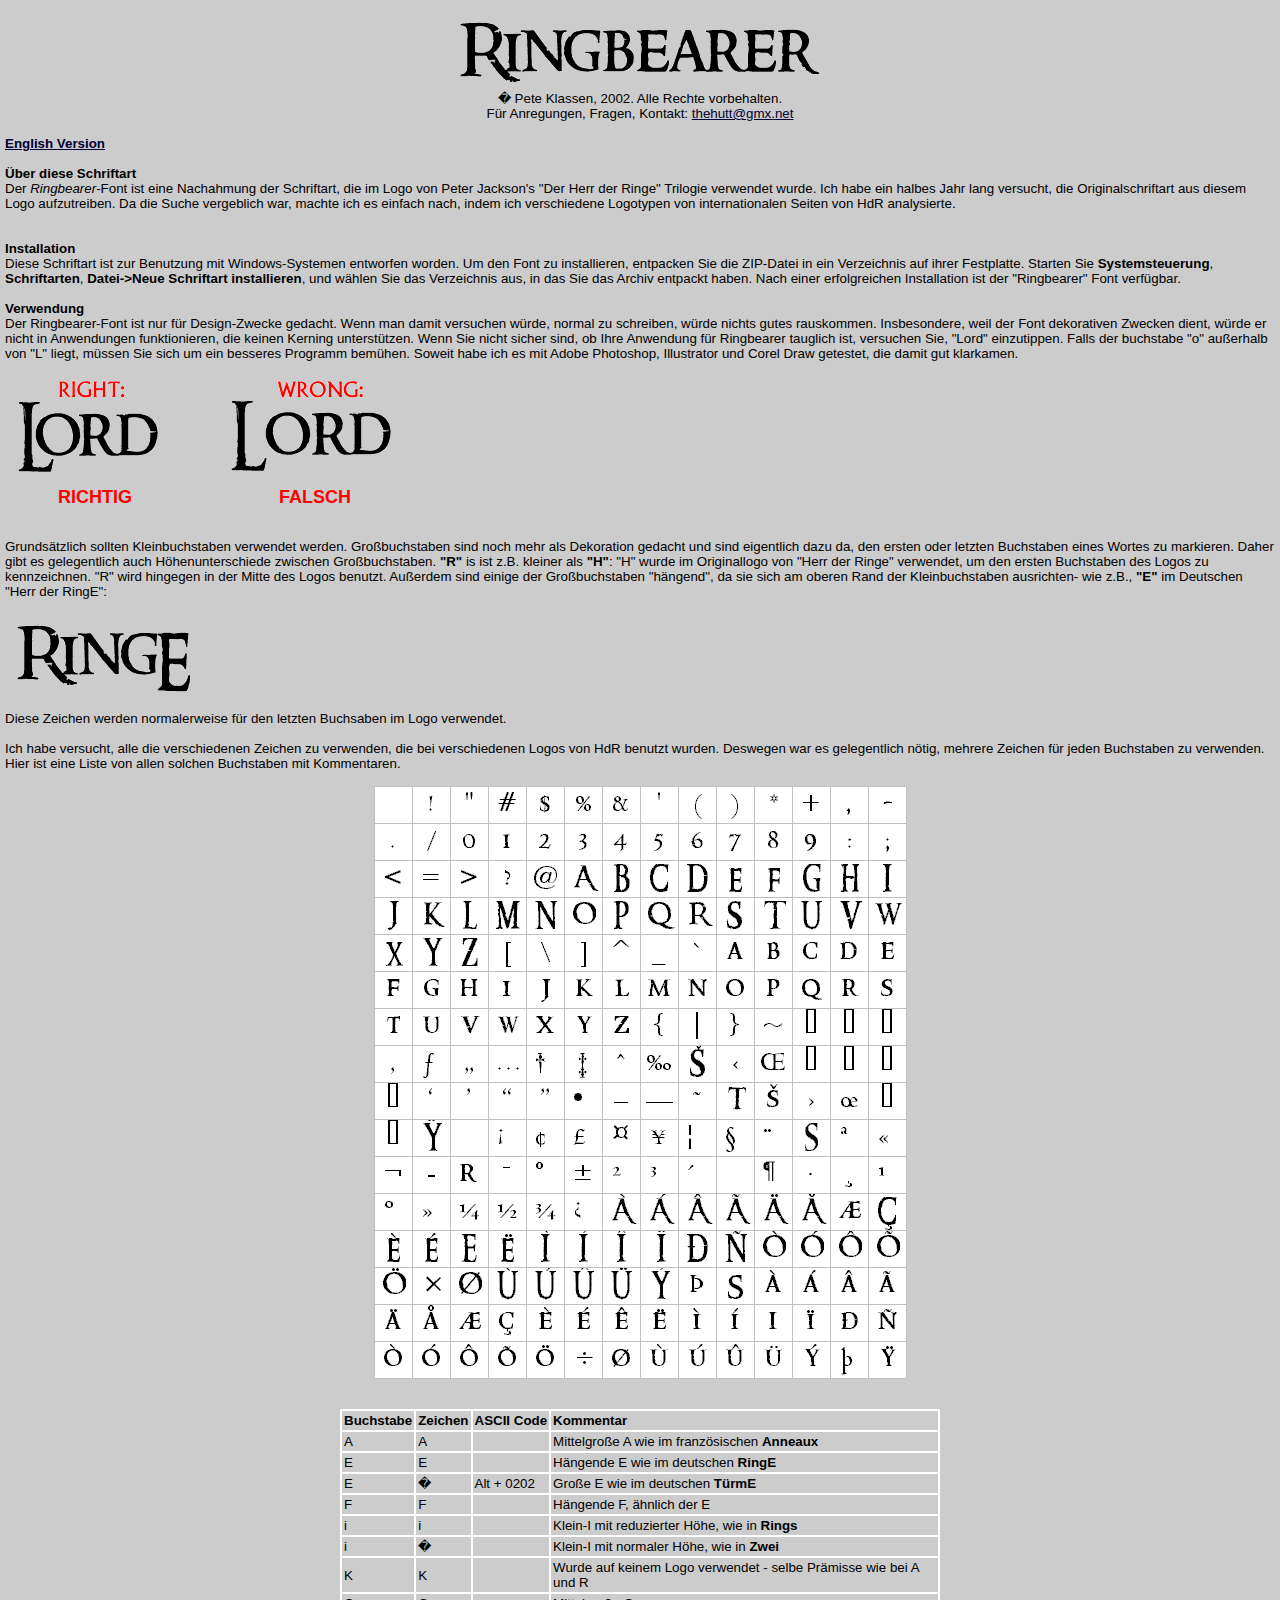
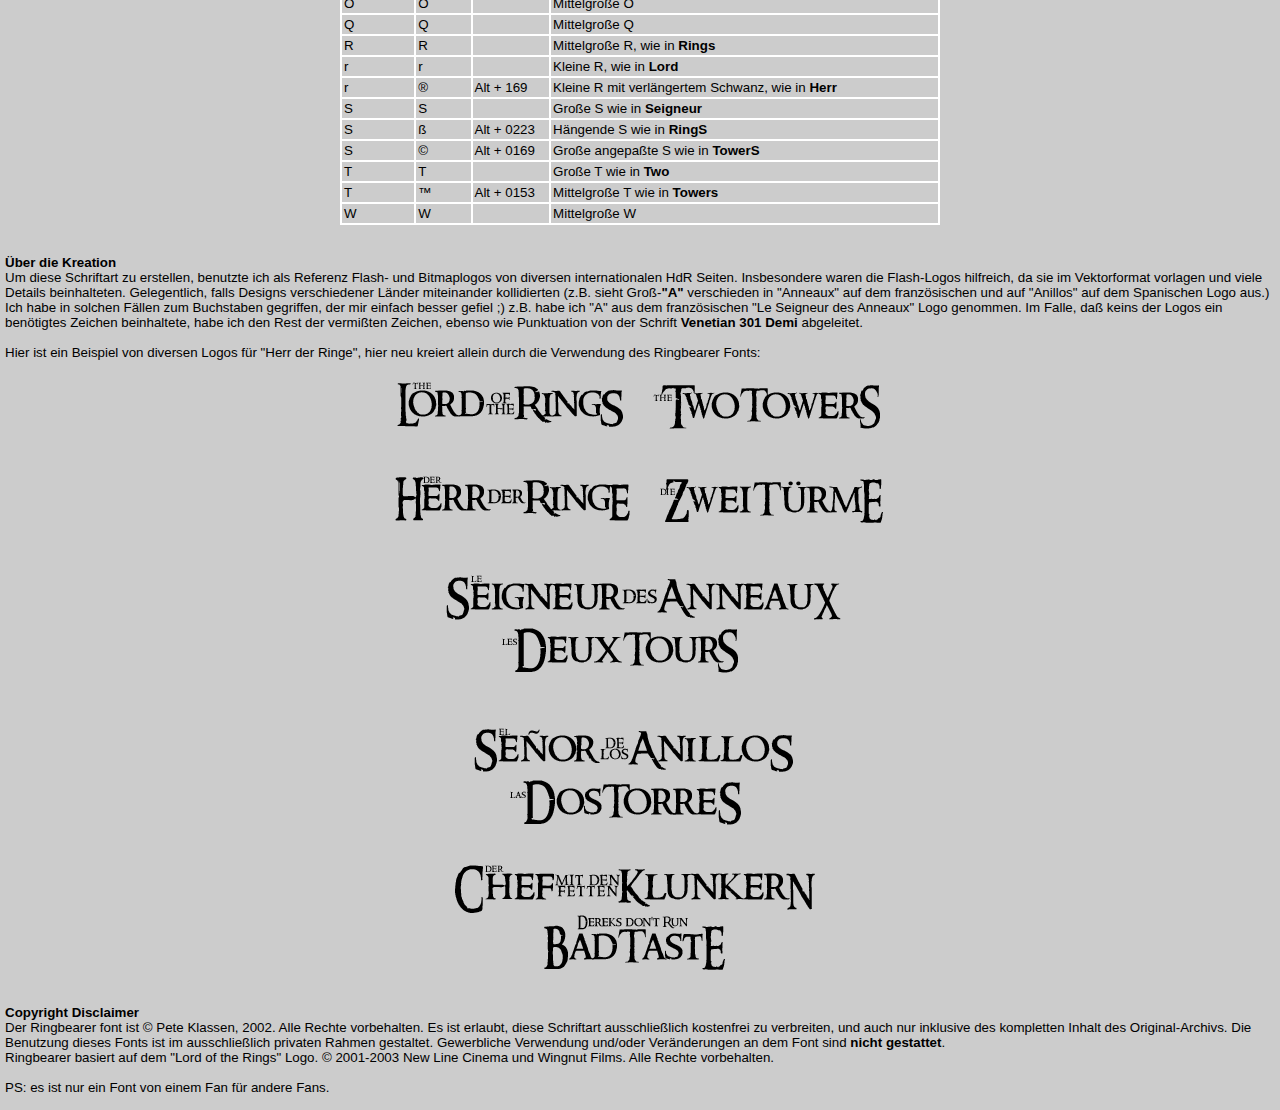
<file: static/fonts/ringbearer/liesmich.html>
<html>
<head>
<style type="text/css">
<!--
blabla {}
td {font-size: 10pt; border-width:1pt; border-style:solid; border-color:#FFFFFF;}
.loprof {font-size: 10pt; border-width:0pt; }
-->
</style>

</head>

<body bgcolor="#CCCCCC" text="#000000" alink="#000032" vlink="#000032" link="#000032" topmargin=0 leftmargin=5 marginwidth=5 marginheight=0 style="font-family:Verdana,Arial,Helvetica; font-size: 10pt;">
<br>
<center><img src="./ringbearer.gif" alt="Ringbearer" border="0"><br>
� Pete Klassen, 2002. Alle Rechte vorbehalten.<br>
F&uuml;r Anregungen, Fragen, Kontakt: <a href="mailto:thehutt@gmx.net">thehutt@gmx.net</a>
</center><br>

<b><a href="readme.html">English Version</a></b><br>&nbsp;<br>


<b>&Uuml;ber diese Schriftart</b><br>
Der <i>Ringbearer</i>-Font ist eine Nachahmung der Schriftart, die im Logo von Peter Jackson's "Der Herr der Ringe" Trilogie verwendet wurde. Ich habe ein halbes Jahr lang versucht, die Originalschriftart aus diesem Logo aufzutreiben. Da die Suche vergeblich war, machte ich es einfach nach, indem ich verschiedene Logotypen von internationalen Seiten von HdR analysierte.<br>
<br>&nbsp;<br>
<b>Installation</b><br>
Diese Schriftart ist zur Benutzung mit Windows-Systemen entworfen worden. Um den Font zu installieren, entpacken Sie die ZIP-Datei in ein Verzeichnis auf ihrer Festplatte. Starten Sie <b>Systemsteuerung</b>, <b>Schriftarten</b>, <b>Datei->Neue Schriftart installieren</b>, und w&auml;hlen Sie das Verzeichnis aus, in das Sie das Archiv entpackt haben. Nach einer erfolgreichen Installation ist der "Ringbearer" Font verf&uuml;gbar.

<br>&nbsp;<br>
<b>Verwendung</b><br>
Der Ringbearer-Font ist nur f&uuml;r Design-Zwecke gedacht. Wenn man damit versuchen w&uuml;rde, normal zu schreiben, w&uuml;rde nichts gutes rauskommen. Insbesondere, weil der Font dekorativen Zwecken dient, w&uuml;rde er nicht in Anwendungen funktionieren, die keinen Kerning unterst&uuml;tzen. Wenn Sie nicht sicher sind, ob Ihre Anwendung f&uuml;r Ringbearer tauglich ist, versuchen Sie, "Lord" einzutippen. Falls der buchstabe "o" au&szlig;erhalb von "L" liegt, m&uuml;ssen Sie sich um ein besseres Programm bem&uuml;hen. Soweit habe ich es mit Adobe Photoshop, Illustrator und Corel Draw getestet, die damit gut klarkamen.<br>&nbsp;<br>
<img src="./example1.gif" alt="" border=0><br>
<table width=400 border=0 cellpaddin=0 cellspacing=0><tr><td width=200 class="loprof" align=center><font color="FF0000" size=+1><b>RICHTIG&nbsp;&nbsp;&nbsp;&nbsp;</b></font></td>
<td width=200 align=center class="loprof"><font color="FF0000" size=+1><b>&nbsp;&nbsp;&nbsp;&nbsp;FALSCH</b></font></td></tr></table>
<br>&nbsp;<br>

Grunds&auml;tzlich sollten Kleinbuchstaben verwendet werden. Gro&szlig;buchstaben sind noch mehr als Dekoration gedacht und sind eigentlich dazu da, den ersten oder letzten Buchstaben eines Wortes zu markieren. Daher gibt es gelegentlich auch H&ouml;henunterschiede zwischen Gro&szlig;buchstaben. <b>"R"</b> is ist z.B. kleiner als <b>"H"</b>: "H" wurde im Originallogo von "Herr der Ringe" verwendet, um den ersten Buchstaben des Logos zu kennzeichnen. "R" wird hingegen in der Mitte des Logos benutzt. Au&szlig;erdem sind einige der Gro&szlig;buchstaben "h&auml;ngend", da sie sich am oberen Rand der Kleinbuchstaben ausrichten- wie z.B., <b>"E"</b> im Deutschen "Herr der RingE":<br>&nbsp;<br>
<img src="./example2.gif" alt="" border=0><br>
Diese Zeichen werden normalerweise f&uuml;r den letzten Buchsaben im Logo verwendet.
<br>&nbsp;<br>

Ich habe versucht, alle die verschiedenen Zeichen zu verwenden, die bei verschiedenen Logos von HdR benutzt wurden. Deswegen war es gelegentlich n&ouml;tig, mehrere Zeichen f&uuml;r jeden Buchstaben zu verwenden. Hier ist eine Liste von allen solchen Buchstaben mit Kommentaren.<br>&nbsp;<br>
<center><img src="./alphabet.gif" alt="" border=0></center><br>&nbsp;<br>
<table width=600 cellspacing=0 cellpadding=2 align=center border=0 style="border-width:1pt; border-style:solid; border-color:#FFFFFF; font-color:#FFFFFF;">
<tr><td><b>Buchstabe</b></td><td><b>Zeichen</b></td><td><b>ASCII&nbsp;Code</b></td><td><b>Kommentar</b></td></tr>
<tr><td>A</td><td>A</td><td>&nbsp;</td><td>Mittelgro&szlig;e A wie im franz&ouml;sischen <b>Anneaux</b></td></tr>
<tr><td>E</td><td>E</td><td>&nbsp;</td><td>H&auml;ngende E wie im deutschen <b>RingE</b></td></tr>
<tr><td>E</td><td>�</td><td>Alt + 0202</td><td>Gro&szlig;e E wie im deutschen <b>T&uuml;rmE</b></td></tr>
<tr><td>F</td><td>F</td><td>&nbsp;</td><td>H&auml;ngende F, &auml;hnlich der E</td></tr>
<tr><td>i</td><td>i</td><td>&nbsp;</td><td>Klein-I mit reduzierter H&ouml;he, wie in <b>Rings</b></td></tr>
<tr><td>i</td><td>�</td><td>&nbsp;</td><td>Klein-I mit normaler H&ouml;he, wie in <b>Zwei</b></td></tr>
<tr><td>K</td><td>K</td><td>&nbsp;</td><td>Wurde auf keinem Logo verwendet - selbe Pr&auml;misse wie bei A und R</td></tr>
<tr><td>O</td><td>O</td><td>&nbsp;</td><td>Mittelgro&szlig;e O</td></tr>
<tr><td>Q</td><td>Q</td><td>&nbsp;</td><td>Mittelgro&szlig;e Q</td></tr>
<tr><td>R</td><td>R</td><td>&nbsp;</td><td>Mittelgro&szlig;e R, wie in <b>Rings</b></td></tr>
<tr><td>r</td><td>r</td><td>&nbsp;</td><td>Kleine R, wie in <b>Lord</b></td></tr>
<tr><td>r</td><td>&reg;</td><td>Alt + 169</td><td>Kleine R mit verl&auml;ngertem Schwanz, wie in <b>Herr</b></td></tr>
<tr><td>S</td><td>S</td><td>&nbsp;</td><td>Gro&szlig;e S wie in <b>Seigneur</b></td></tr>
<tr><td>S</td><td>&szlig;</td><td>Alt + 0223</td><td>H&auml;ngende S wie in <b>RingS</b></td></tr>
<tr><td>S</td><td>&copy;</td><td>Alt + 0169</td><td>Gro&szlig;e angepa&szlig;te S wie in <b>TowerS</b></td></tr>
<tr><td>T</td><td>T</td><td>&nbsp;</td><td>Gro&szlig;e T wie in <b>Two</b></td></tr>
<tr><td>T</td><td>&trade;</td><td>Alt + 0153</td><td>Mittelgro&szlig;e T wie in <b>Towers</b></td></tr>
<tr><td>W</td><td>W</td><td>&nbsp;</td><td>Mittelgro&szlig;e W</td></tr>
</table>

<br>&nbsp;<br>
<b>&Uuml;ber die Kreation</b><br>
Um diese Schriftart zu erstellen, benutzte ich als Referenz Flash- und Bitmaplogos von diversen internationalen HdR Seiten. Insbesondere waren die Flash-Logos hilfreich, da sie im Vektorformat vorlagen und viele Details beinhalteten. Gelegentlich, falls Designs verschiedener L&auml;nder miteinander kollidierten (z.B. sieht Gro&szlig;-<b>"A"</b> verschieden in "Anneaux" auf dem franz&ouml;sischen und auf "Anillos" auf dem Spanischen Logo aus.) Ich habe in solchen F&auml;llen zum Buchstaben gegriffen, der mir einfach besser gefiel ;) z.B. habe ich "A" aus dem franz&ouml;sischen "Le Seigneur des Anneaux" Logo genommen.
Im Falle, da&szlig; keins der Logos ein ben&ouml;tigtes Zeichen beinhaltete, habe ich den Rest der vermi&szlig;ten Zeichen, ebenso wie Punktuation  von der Schrift <b>Venetian 301 Demi</b> abgeleitet.
<br>&nbsp;<br>

Hier ist ein Beispiel von diversen Logos f&uuml;r "Herr der Ringe", hier neu kreiert allein durch die Verwendung des Ringbearer Fonts:<br>&nbsp;<br>
<center><img src="./example3.gif" alt="" border=0></center><br>&nbsp;<br>
<b>Copyright Disclaimer</b><br>
Der Ringbearer font ist &copy; Pete Klassen, 2002. Alle Rechte vorbehalten.
Es ist erlaubt, diese Schriftart ausschlie&szlig;lich kostenfrei zu verbreiten, und auch nur inklusive des kompletten Inhalt des Original-Archivs.
Die Benutzung dieses Fonts ist im ausschlie&szlig;lich privaten Rahmen gestaltet. Gewerbliche Verwendung und/oder Ver&auml;nderungen an dem Font sind <b>nicht gestattet</b>.<br>
Ringbearer basiert auf dem "Lord of the Rings" Logo. &copy; 2001-2003 New Line Cinema und Wingnut Films. Alle Rechte vorbehalten.<br>&nbsp;<br>

PS: es ist nur ein Font von einem Fan f&uuml;r andere Fans.<br>&nbsp;<br>

</body>
</html>
</file>
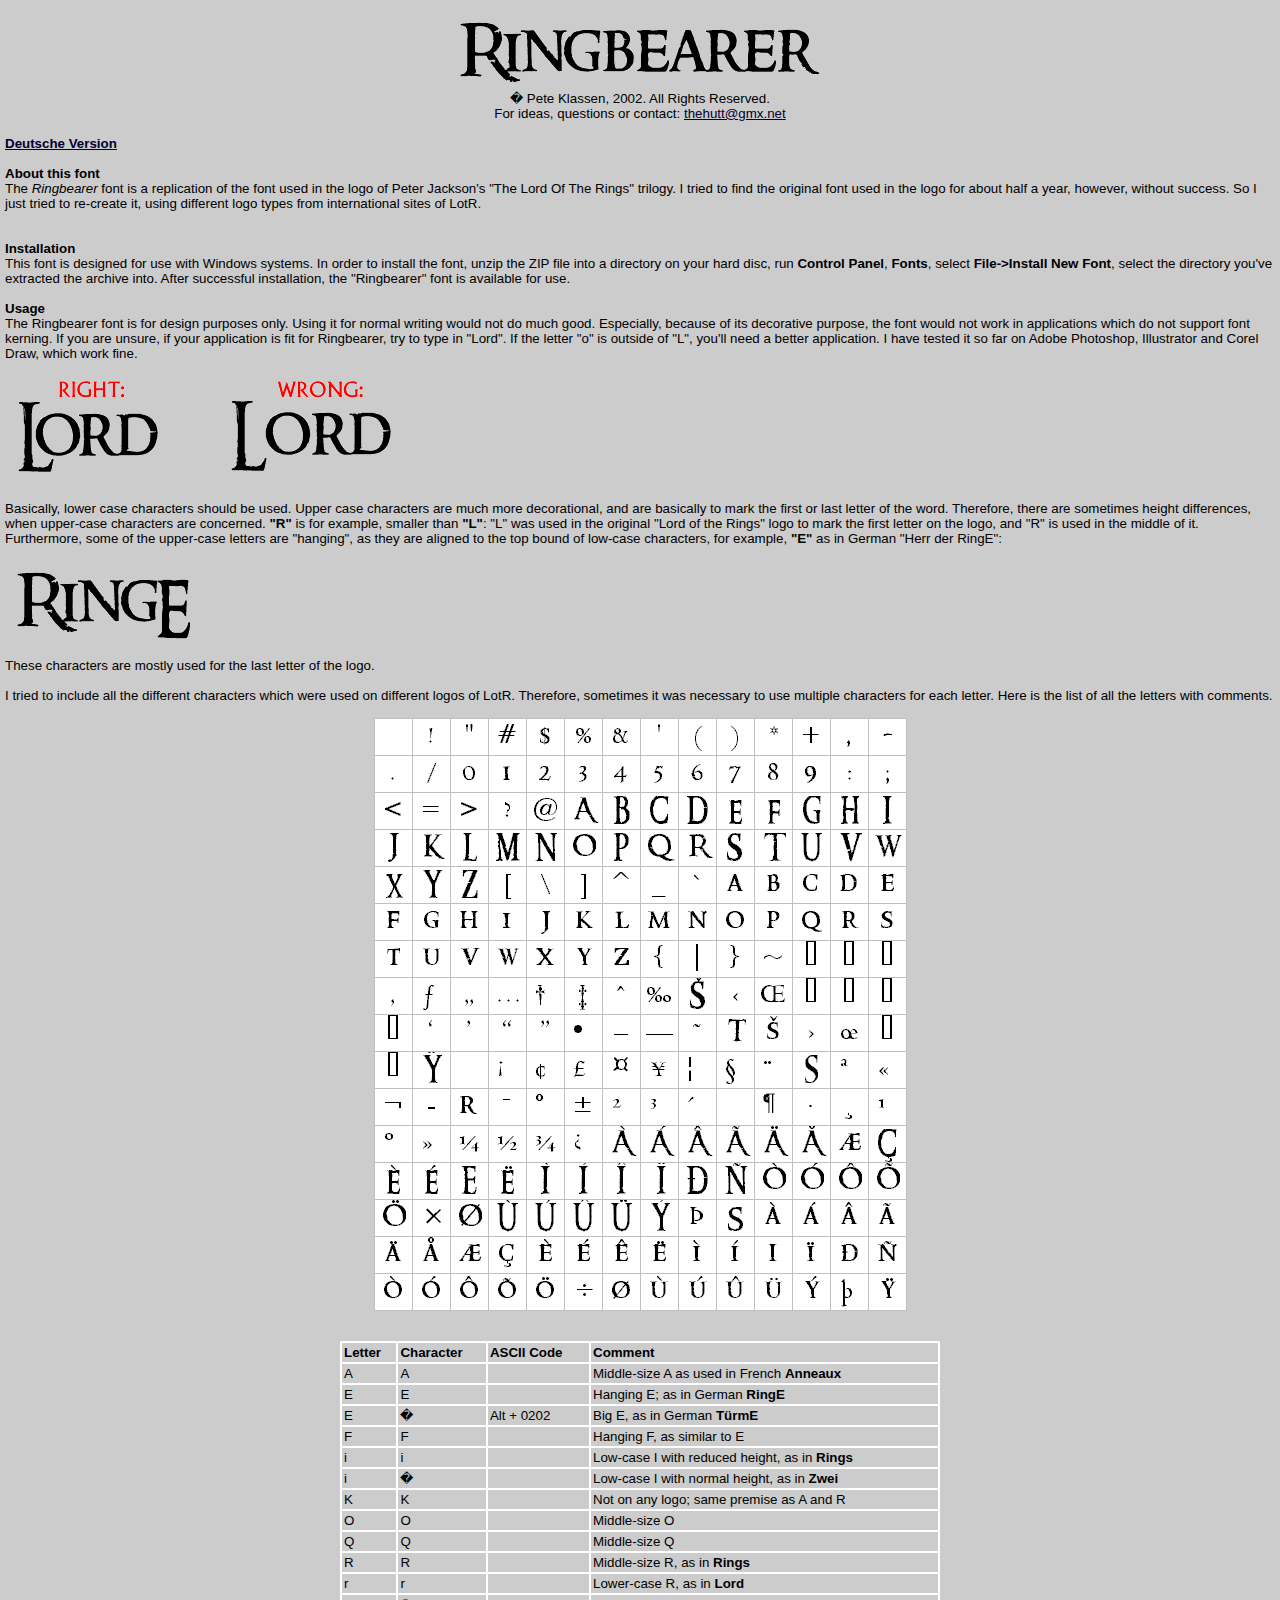
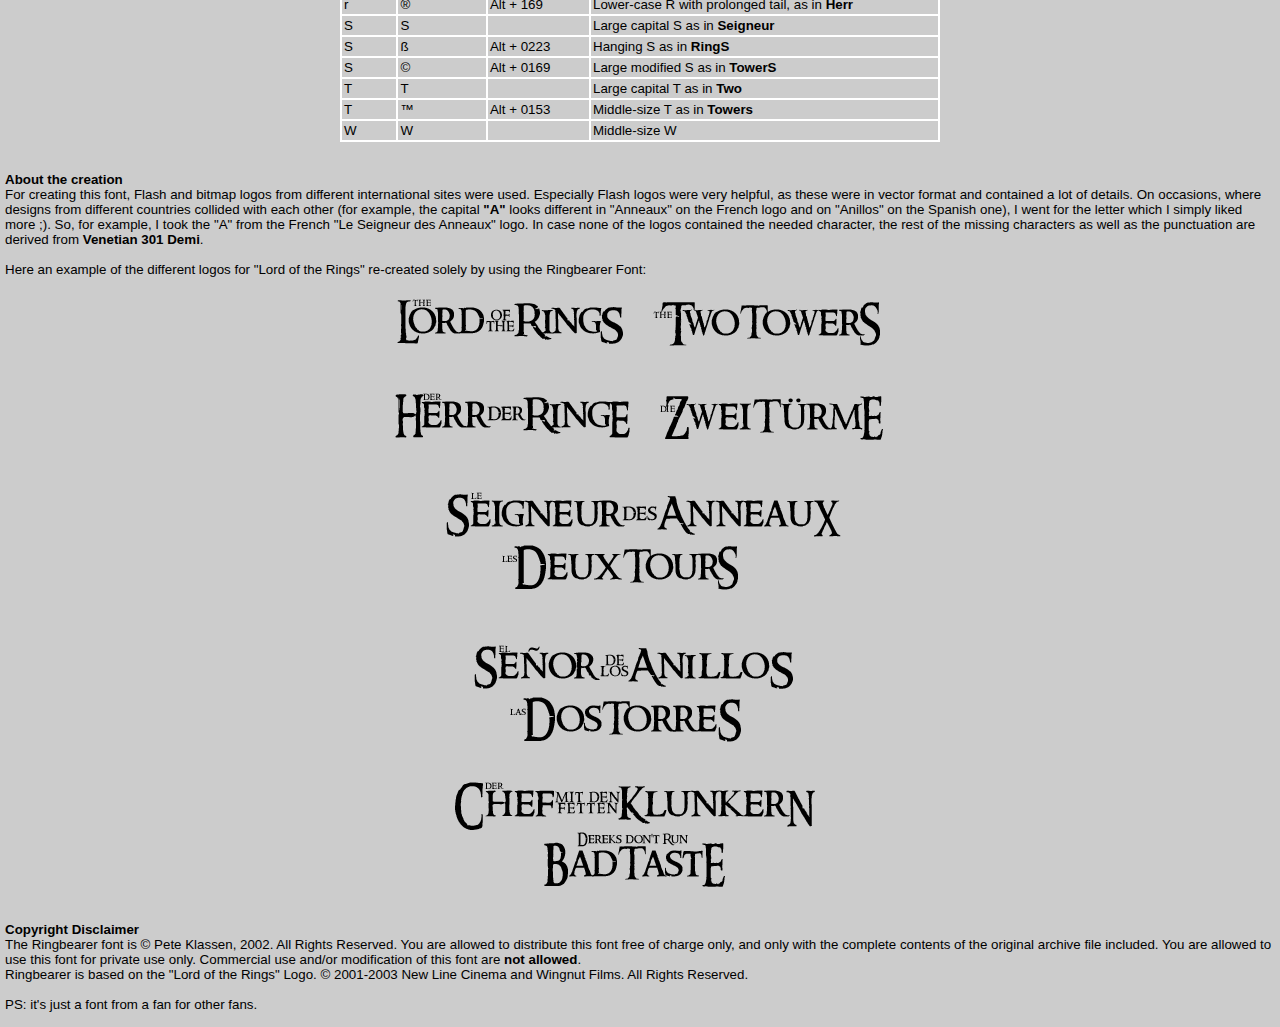
<file: static/fonts/ringbearer/readme.html>
<html>
<head>
<style type="text/css">
<!--
blabla {}
td {font-size: 10pt; border-width:1pt; border-style:solid; border-color:#FFFFFF;}
-->
</style>

</head>

<body bgcolor="#CCCCCC" text="#000000" alink="#000032" vlink="#000032" link="#000032" topmargin=0 leftmargin=5 marginwidth=5 marginheight=0 style="font-family:Verdana,Arial,Helvetica; font-size: 10pt;">
<br>
<center><img src="./ringbearer.gif" alt="Ringbearer" border="0"><br>
� Pete Klassen, 2002. All Rights Reserved.<br>
For ideas, questions or contact: <a href="mailto:thehutt@gmx.net">thehutt@gmx.net</a>
</center><br>

<b><a href="liesmich.html">Deutsche Version</a></b><br>&nbsp;<br>


<b>About this font</b><br>
The <i>Ringbearer</i> font is a replication of the font used in the logo of Peter Jackson's "The Lord Of The Rings" trilogy. I tried to find the original font used in the logo for about half a year, however, without success. So I just tried to re-create it, using different logo types from international sites of LotR.<br>
<br>&nbsp;<br>
<b>Installation</b><br>
This font is designed for use with Windows systems. In order to install the font, unzip the ZIP file into a directory on your hard disc, run <b>Control Panel</b>, <b>Fonts</b>, select <b>File->Install New Font</b>, select the directory you've extracted the archive into. After successful installation, the "Ringbearer" font is available for use.
<br>&nbsp;<br>
<b>Usage</b><br>
The Ringbearer font is for design purposes only. Using it for normal writing would not do much good. Especially, because of its decorative purpose, the font would not work in applications which do not support font kerning. If you are unsure, if your application is fit for Ringbearer, try to type in "Lord". If the letter "o" is outside of "L", you'll need a better application. I have tested it so far on Adobe Photoshop, Illustrator and Corel Draw, which work fine.<br>&nbsp;<br>
<img src="./example1.gif" alt="" border=0>
<br>&nbsp;<br>

Basically, lower case characters should be used. Upper case characters are much more decorational, and are basically to mark the first or last letter of the word. Therefore, there are sometimes height differences, when upper-case characters are concerned. <b>"R"</b> is for example, smaller than <b>"L"</b>: "L" was used in the original "Lord of the Rings" logo to mark the first letter on the logo, and "R" is used in the middle of it. Furthermore, some of the upper-case letters are "hanging", as they are aligned to the top bound of low-case characters, for example, <b>"E"</b> as in German "Herr der RingE":<br>&nbsp;<br>
<img src="./example2.gif" alt="" border=0><br>
These characters are mostly used for the last letter of the logo.
<br>&nbsp;<br>

I tried to include all the different characters which were used on different logos of LotR. Therefore, sometimes it was necessary to use multiple characters for each letter. Here is the list of all the letters with comments.<br>&nbsp;<br>
<center><img src="./alphabet.gif" alt="" border=0></center><br>&nbsp;<br>
<table width=600 cellspacing=0 cellpadding=2 align=center border=0 style="border-width:1pt; border-style:solid; border-color:#FFFFFF; font-color:#FFFFFF;">
<tr><td><b>Letter</b></td><td><b>Character</b></td><td><b>ASCII&nbsp;Code</b></td><td><b>Comment</b></td></tr>
<tr><td>A</td><td>A</td><td>&nbsp;</td><td>Middle-size A as used in French <b>Anneaux</b></td></tr>
<tr><td>E</td><td>E</td><td>&nbsp;</td><td>Hanging E; as in German <b>RingE</b></td></tr>
<tr><td>E</td><td>�</td><td>Alt + 0202</td><td>Big E, as in German <b>T&uuml;rmE</b></td></tr>
<tr><td>F</td><td>F</td><td>&nbsp;</td><td>Hanging F, as similar to E</td></tr>
<tr><td>i</td><td>i</td><td>&nbsp;</td><td>Low-case I with reduced height, as in <b>Rings</b></td></tr>
<tr><td>i</td><td>�</td><td>&nbsp;</td><td>Low-case I with normal height, as in <b>Zwei</b></td></tr>
<tr><td>K</td><td>K</td><td>&nbsp;</td><td>Not on any logo; same premise as A and R</td></tr>
<tr><td>O</td><td>O</td><td>&nbsp;</td><td>Middle-size O</td></tr>
<tr><td>Q</td><td>Q</td><td>&nbsp;</td><td>Middle-size Q</td></tr>
<tr><td>R</td><td>R</td><td>&nbsp;</td><td>Middle-size R, as in <b>Rings</b></td></tr>
<tr><td>r</td><td>r</td><td>&nbsp;</td><td>Lower-case R, as in <b>Lord</b></td></tr>
<tr><td>r</td><td>&reg;</td><td>Alt + 169</td><td>Lower-case R with prolonged tail, as in <b>Herr</b></td></tr>
<tr><td>S</td><td>S</td><td>&nbsp;</td><td>Large capital S as in <b>Seigneur</b></td></tr>
<tr><td>S</td><td>&szlig;</td><td>Alt + 0223</td><td>Hanging S as in <b>RingS</b></td></tr>
<tr><td>S</td><td>&copy;</td><td>Alt + 0169</td><td>Large modified S as in <b>TowerS</b></td></tr>
<tr><td>T</td><td>T</td><td>&nbsp;</td><td>Large capital T as in <b>Two</b></td></tr>
<tr><td>T</td><td>&trade;</td><td>Alt + 0153</td><td>Middle-size T as in <b>Towers</b></td></tr>
<tr><td>W</td><td>W</td><td>&nbsp;</td><td>Middle-size W</td></tr>
</table>

<br>&nbsp;<br>
<b>About the creation</b><br>
For creating this font, Flash and bitmap logos from different international sites were used. Especially Flash logos were very helpful, as these were in vector format and contained a lot of details. On occasions, where designs from different countries collided with each other (for example, the capital <b>"A"</b> looks different in "Anneaux" on the French logo and on "Anillos" on the Spanish one), I went for the letter which I simply liked more ;). So, for example, I took the "A" from the French "Le Seigneur des Anneaux" logo.
In case none of the logos contained the needed character, the rest of the missing characters as well as the punctuation are derived from <b>Venetian 301 Demi</b>.
<br>&nbsp;<br>

Here an example of the different logos for "Lord of the Rings" re-created solely by using the Ringbearer Font:<br>&nbsp;<br>
<center><img src="./example3.gif" alt="" border=0></center><br>&nbsp;<br>
<b>Copyright Disclaimer</b><br>
The Ringbearer font is &copy; Pete Klassen, 2002. All Rights Reserved.
You are allowed to distribute this font free of charge only, and only with the complete contents of the original archive file included.
You are allowed to use this font for private use only. Commercial use and/or modification of this font are <b>not allowed</b>.<br>
Ringbearer is based on the "Lord of the Rings" Logo. &copy; 2001-2003 New Line Cinema and Wingnut Films. All Rights Reserved.<br>&nbsp;<br>

PS: it's just a font from a fan for other fans.<br>&nbsp;<br>

</body>
</html>
</file>
